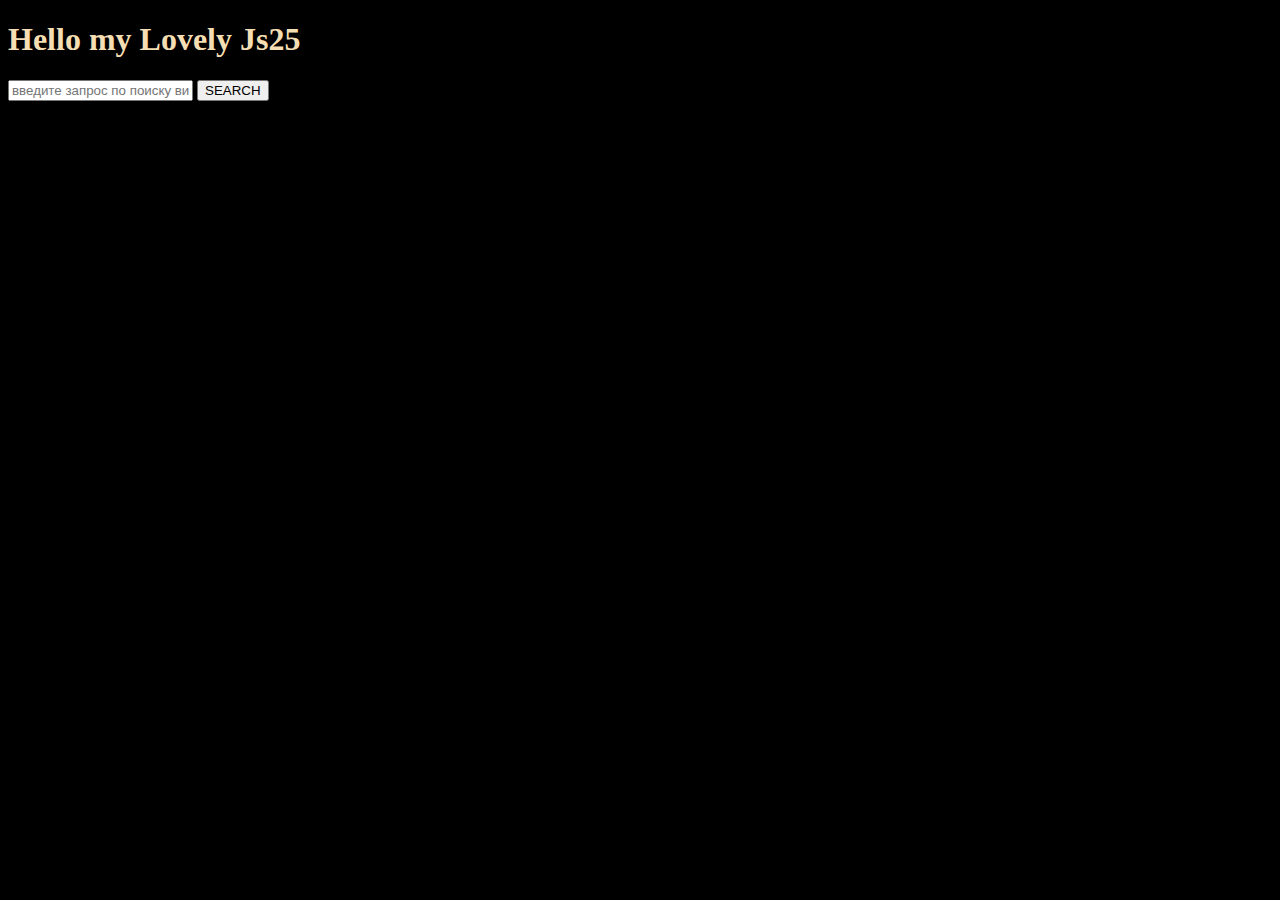
<file: index.html>
<!doctype html><html lang="en"><head><meta charset="UTF-8"><meta name="viewport" content="width=device-width,initial-scale=1"><title>Document</title><link href="styles.css" rel="stylesheet"></head><body><h1>Hello my Lovely Js25</h1><form class="videoForm"><input name="query" placeholder="введите запрос по поиску видео"> <button type="submit">SEARCH</button></form><ul class="queryResult"></ul><script src="main.bundle.js"></script></body></html>
</file>
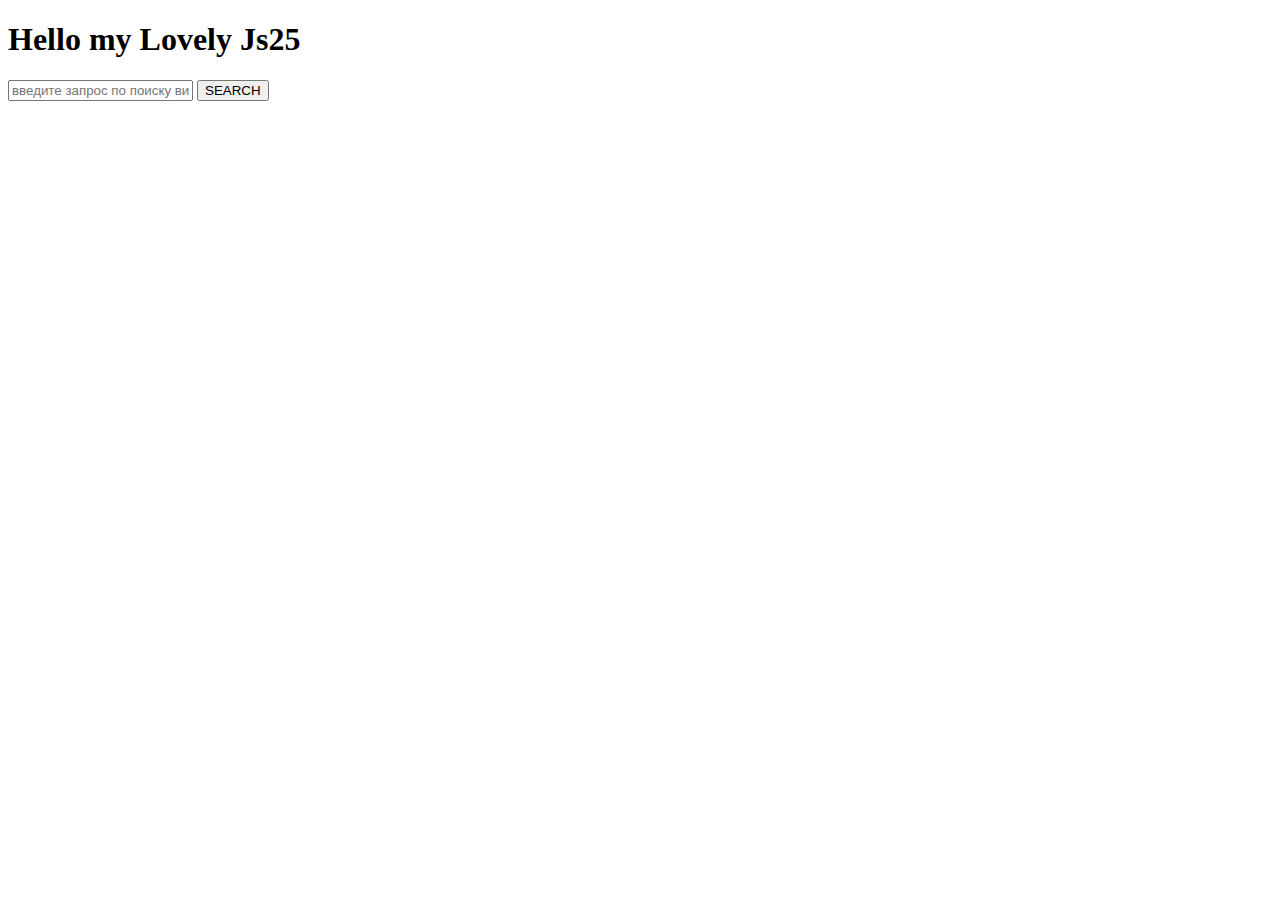
<file: src/index.html>
<!DOCTYPE html>
<html lang="en">
<head>
  <meta charset="UTF-8">
  <meta name="viewport" content="width=device-width, initial-scale=1.0">
  <title>Document</title>
</head>
<body>
    <h1>Hello my Lovely Js25</h1>
    <form class="videoForm">
      <input type="text" name="query" placeholder="введите запрос по поиску видео">
      <button type="submit">SEARCH</button>
    </form>
    <ul class="queryResult"> </ul>
</body>
</html>
</file>
<file: styles.css>
body{background:#000;color:wheat}.video{width:600px}.picturesList{display:flex;flex-flow:row wrap;max-width:900px}.picturesList li{margin-right:10px;list-style:none}
</file>
